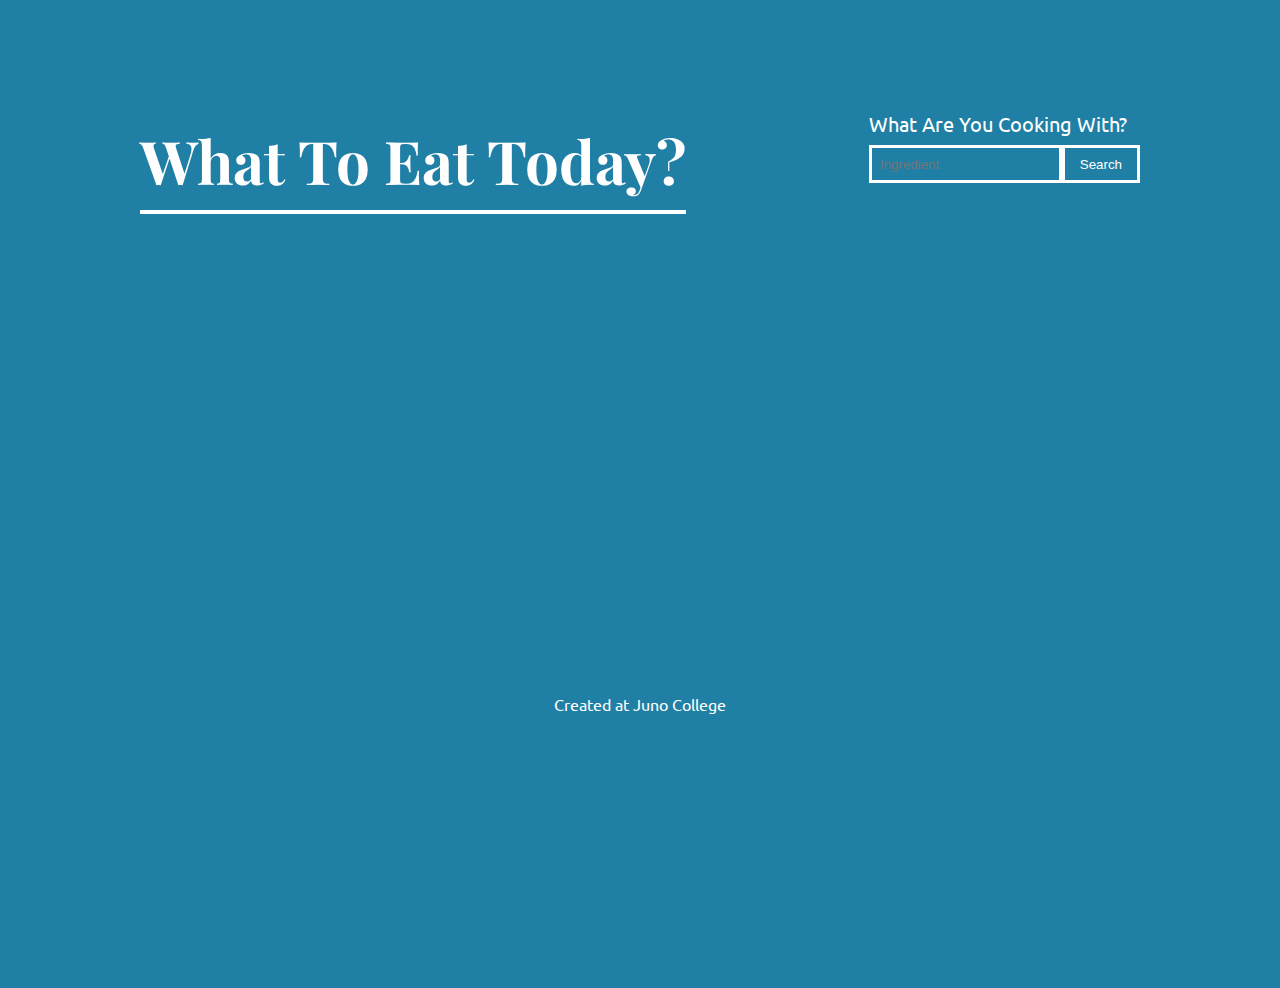
<file: index.html>
<!DOCTYPE html>
<html lang="en">
<head>
  <meta charset="UTF-8">
  <meta name="viewport" content="width=device-width, initial-scale=1.0">
  <link href="https://fonts.googleapis.com/css?family=Montserrat|Playfair+Display:900" rel="stylesheet">
  <link rel="preconnect" href="https://fonts.googleapis.com">
<link rel="preconnect" href="https://fonts.gstatic.com" crossorigin>
<link href="https://fonts.googleapis.com/css2?family=Alfa+Slab+One&family=Ubuntu:wght@700&display=swap" rel="stylesheet">
  <link rel="stylesheet" href="index.css">
  <title>Meal Decider
  </title>
</head>
<body>
  <div class="wrapper">
    <header>
      <div class="heading-text">
        <h1>What To Eat Today?</h1>
      </div>

      <form action="#">
        <label for="search-input">What Are You Cooking With?</label>
    
        <div class="search-bar">
          <input type="text" placeholder="Ingredient" id="search-input">
          <input type="submit" value="Search">
        </div>
      </form>

    </header>

    <section class="results">
      <!-- results to be added here  -->
    </section>
  </div>

  <footer>Created at Juno College</footer>

<script src="https://ajax.googleapis.com/ajax/libs/jquery/3.4.0/jquery.min.js"></script>
<script src="index.js"></script>

</body>
</html>
</file>
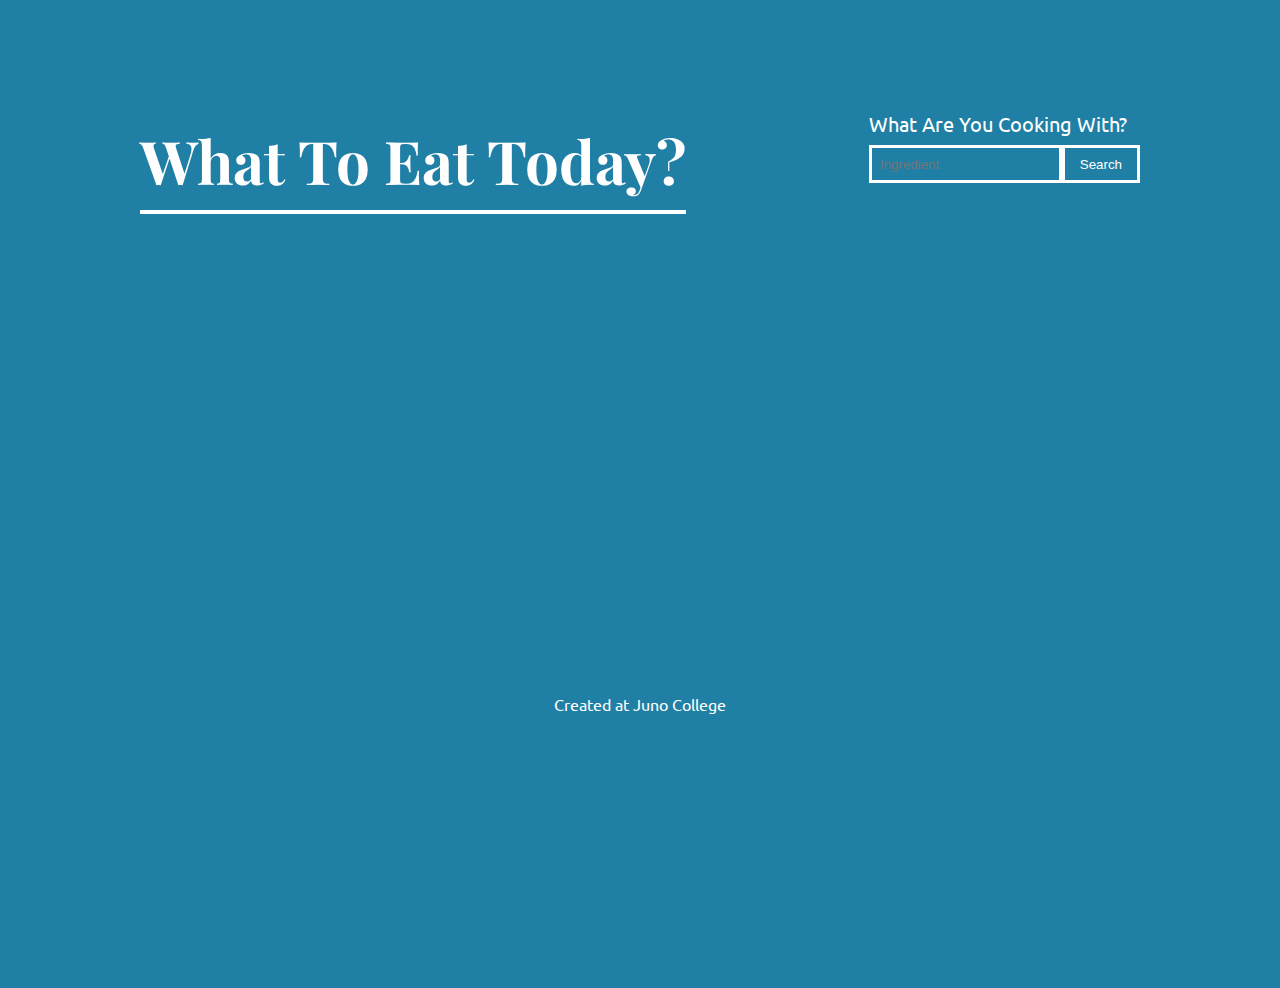
<file: proj2.html>
<!DOCTYPE html>
<html lang="en">
<head>
  <meta charset="UTF-8">
  <meta name="viewport" content="width=device-width, initial-scale=1.0">
  <link href="https://fonts.googleapis.com/css?family=Montserrat|Playfair+Display:900" rel="stylesheet">
  <link rel="preconnect" href="https://fonts.googleapis.com">
<link rel="preconnect" href="https://fonts.gstatic.com" crossorigin>
<link href="https://fonts.googleapis.com/css2?family=Alfa+Slab+One&family=Ubuntu:wght@700&display=swap" rel="stylesheet">
  <link rel="stylesheet" href="proj2.css">
  <title>Meal Decider
  </title>
</head>
<body>
  <div class="wrapper">
    <header>
      <div class="heading-text">
        <h1>What To Eat Today?</h1>
      </div>

      <form action="#">
        <label for="search-input">What Are You Cooking With?</label>
    
        <div class="search-bar">
          <input type="text" placeholder="Ingredient" id="search-input">
          <input type="submit" value="Search">
        </div>
      </form>

    </header>

    <section class="results">
      <!-- results to be added here  -->
    </section>
  </div>

  <footer>Created at Juno College</footer>

<script src="https://ajax.googleapis.com/ajax/libs/jquery/3.4.0/jquery.min.js"></script>
<script src="proj2.js"></script>

</body>
</html>
</file>
<file: index.css>
*, *:before, *:after {box-sizing: inherit;}

html {
  font-size: 62.5%;
}

body {
  font-size: 16px;
  background: #207fa5;
  color: white;
  font-family: 'Alfa Slab One', cursive;
font-family: 'Ubuntu', sans-serif;
  min-height: 100vh;
}

.wrapper {
  max-width: 1000px;
  width: 90%;
  margin: 0 auto;
}

img {
  width: 200px;
  height: 200px;
  display: block;
  object-fit: cover;
}

h1 {
  font-size: 6rem;
  color: #ffffff;
  font-family: 'Playfair Display', serif;
  margin-bottom: 0;
  border-bottom: 4px solid rgb(255, 255, 255);
  padding-bottom: 10px;
}

span {
  display: block;
}

h2 {
  font-size: 3.6rem;
  color: #ffffff;
  margin-top: 8px;
}

p,
label {
  font-size: 2rem;
}

header {
  display: flex;
  justify-content: space-between;
  align-items: center;
  margin: 80px 0;
}

.search-bar {
  margin-top: 8px;
}

input {
  border: solid 3px #ffffff;
  border-radius: 0;
  height: 38px;
  margin: 0;
  transition: 0.3s;
}

input[type='text'] {
  margin-right: -4.2px;
  padding-left: 8px;
  background: transparent;
  color: rgba(255, 255, 255, 0.9);
}

input[type="text"]:hover,
input[type="text"]:focus {
  background-color:white;
  color:  #0f2128;
}

input[type="submit"] {
  background-color: #207fa5;
  color: #ffffff;
  padding: 1px 15px;
}

input[type="submit"]:hover,
input[type="submit"]:focus {
  color: white;
}

.results {
  display: flex;
  flex-wrap: wrap;
  justify-content: space-between;
}

div.meal-box {
    border: 1px solid #fff;
    margin: auto;
    width: 200px;
  }
  
  div.meal-box:hover {
    border: 1px solid #fff;
    margin: auto;
  }
  
  div.meal-box img {
    width: 200px;
    height: 200px;
  }
  
  div.desc {
    padding: 15px;
    text-align: center;
  }
  
  * {
    box-sizing: border-box;
  }
  
  .responsive {
    padding: 0 6px;
    float: left;
    width: 24.99999%;
  }
  
  @media only screen and (max-width: 700px) {
    .responsive {
      width: 49.99999%;
      margin: 6px 0;
    }
  }
  
  @media only screen and (max-width: 500px) {
    .responsive {
      width: 100%;
    }
  }
  
  .clearfix:after {
    content: "";
    display: table;
    clear: both;
  }

.button {
    color: #ffffff;
    text-decoration: none;
    text-transform: uppercase;
  }

  footer {
    text-align: center;
    margin-top: 400px;
  }

@media (max-width: 780px) {
  .results {
    justify-content: space-evenly;
  }
}

@media (max-width: 690px) {
  header {
    flex-direction: column;
  }
}

@media (max-width: 375px) {
  form {
    text-align: center;
  }

  input {
    width: 100%;
  }

  input[type='text'] {
    margin: 0;
  }
}
</file>
<file: proj2.css>
*, *:before, *:after {box-sizing: inherit;}

html {
  font-size: 62.5%;
}

body {
  font-size: 16px;
  background: #207fa5;
  color: white;
  font-family: 'Alfa Slab One', cursive;
font-family: 'Ubuntu', sans-serif;
  min-height: 100vh;
}

.wrapper {
  max-width: 1000px;
  width: 90%;
  margin: 0 auto;
}

img {
  width: 200px;
  height: 200px;
  display: block;
  object-fit: cover;
}

h1 {
  font-size: 6rem;
  color: #ffffff;
  font-family: 'Playfair Display', serif;
  margin-bottom: 0;
  border-bottom: 4px solid rgb(255, 255, 255);
  padding-bottom: 10px;
}

span {
  display: block;
}

h2 {
  font-size: 3.6rem;
  color: #ffffff;
  margin-top: 8px;
}

p,
label {
  font-size: 2rem;
}

header {
  display: flex;
  justify-content: space-between;
  align-items: center;
  margin: 80px 0;
}

.search-bar {
  margin-top: 8px;
}

input {
  border: solid 3px #ffffff;
  border-radius: 0;
  height: 38px;
  margin: 0;
  transition: 0.3s;
}

input[type='text'] {
  margin-right: -4.2px;
  padding-left: 8px;
  background: transparent;
  color: rgba(255, 255, 255, 0.9);
}

input[type="text"]:hover,
input[type="text"]:focus {
  background-color:white;
  color:  #0f2128;
}

input[type="submit"] {
  background-color: #207fa5;
  color: #ffffff;
  padding: 1px 15px;
}

input[type="submit"]:hover,
input[type="submit"]:focus {
  color: white;
}

.results {
  display: flex;
  flex-wrap: wrap;
  justify-content: space-between;
}

div.meal-box {
    border: 1px solid #fff;
    margin: auto;
    width: 200px;
  }
  
  div.meal-box:hover {
    border: 1px solid #fff;
    margin: auto;
  }
  
  div.meal-box img {
    width: 200px;
    height: 200px;
  }
  
  div.desc {
    padding: 15px;
    text-align: center;
  }
  
  * {
    box-sizing: border-box;
  }
  
  .responsive {
    padding: 0 6px;
    float: left;
    width: 24.99999%;
  }
  
  @media only screen and (max-width: 700px) {
    .responsive {
      width: 49.99999%;
      margin: 6px 0;
    }
  }
  
  @media only screen and (max-width: 500px) {
    .responsive {
      width: 100%;
    }
  }
  
  .clearfix:after {
    content: "";
    display: table;
    clear: both;
  }

.button {
    color: #ffffff;
    text-decoration: none;
    text-transform: uppercase;
  }

  footer {
    text-align: center;
    margin-top: 400px;
  }

@media (max-width: 780px) {
  .results {
    justify-content: space-evenly;
  }
}

@media (max-width: 690px) {
  header {
    flex-direction: column;
  }
}

@media (max-width: 375px) {
  form {
    text-align: center;
  }

  input {
    width: 100%;
  }

  input[type='text'] {
    margin: 0;
  }
}
</file>
